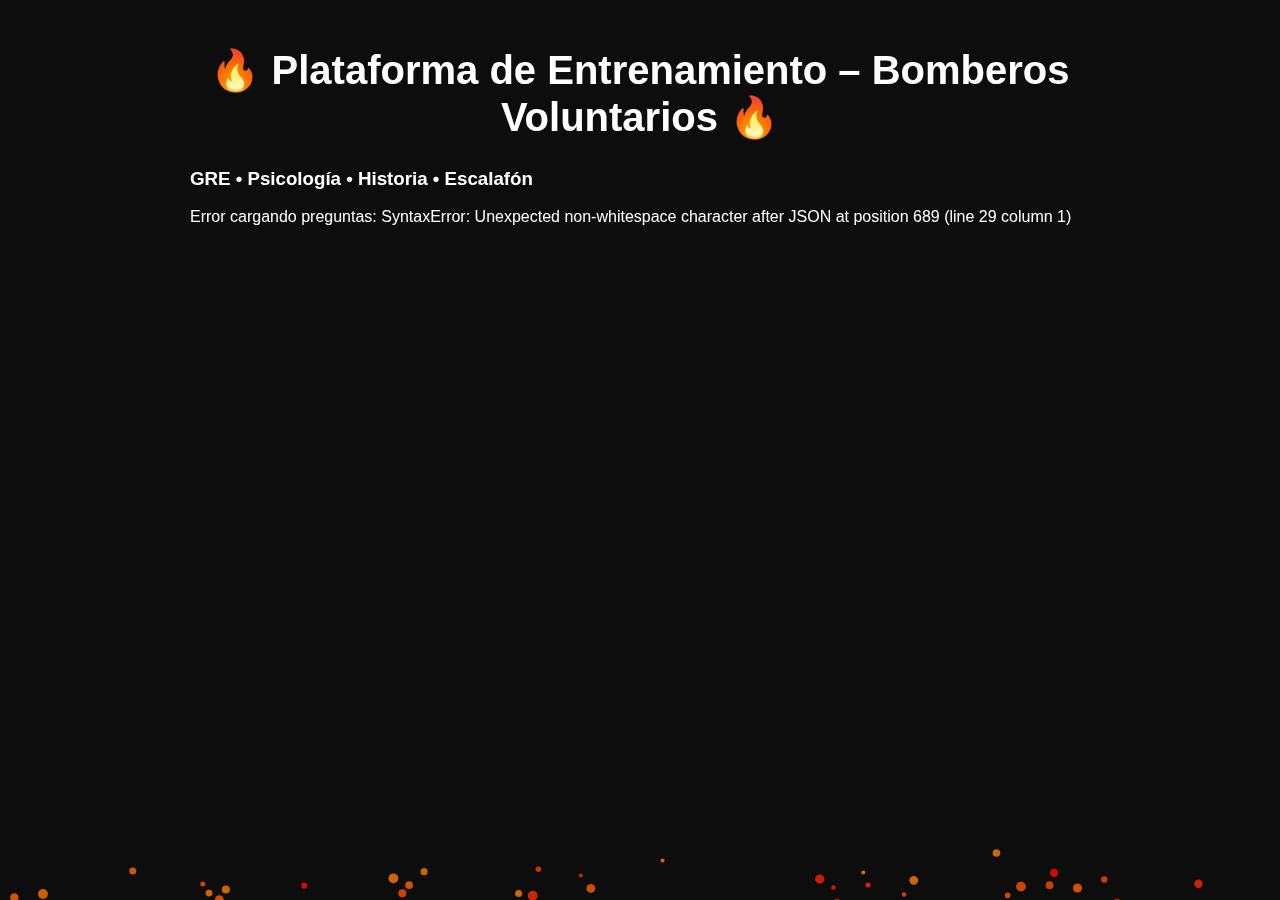
<file: index.html>
<!DOCTYPE html>
<html lang="es">
<head>
  <meta charset="UTF-8">
  <title>Plataforma Bomberil - Versión Oscura</title>
  <link rel="stylesheet" href="estilos.css">
</head>
<body>

<!-- Fondo animado -->
<canvas id="fuego"></canvas>

<div id="app">
  <h1 class="titulo">🔥 Plataforma de Entrenamiento – Bomberos Voluntarios 🔥</h1>
  <h3 class="sub">GRE • Psicología • Historia • Escalafón</h3>

  <div id="cargando">Cargando preguntas...</div>

  <!-- MENÚ PRINCIPAL -->
  <div id="menuPrincipal" class="panel" style="display:none;">
    <button onclick="seleccionarNivel()">Modo Entrenamiento</button>
    <button onclick="iniciarExamen()">Modo Examen</button>
    <button onclick="iniciarSupervivencia()">Modo Supervivencia</button>
    <button onclick="mostrarHistorial()">Historial</button>
  </div>

  <!-- NIVEL -->
  <div id="seleccionNivel" class="panel" style="display:none;">
    <h3>Elegí un nivel:</h3>
    <button onclick="iniciar('facil')">Fácil</button>
    <button onclick="iniciar('medio')">Medio</button>
    <button onclick="iniciar('dificil')">Difícil</button>
    <button onclick="volverMenu()">Volver</button>
  </div>

  <!-- ENTRENAMIENTO -->
  <div id="juego" class="panel" style="display:none;">
    <div id="temporizador">Tiempo: 15</div>
    <p id="pregunta" class="pregunta"></p>
    <div id="opciones"></div>
    <p id="puntaje"></p>
    <button onclick="siguientePregunta()">Siguiente</button>
    <button onclick="volverMenu()">Volver al menú</button>
  </div>

  <!-- EXAMEN -->
  <div id="examen" class="panel" style="display:none;">
    <div id="temporizadorEx">Tiempo: 15</div>
    <h3>Examen Oficial (20 preguntas)</h3>
    <p id="preguntaEx" class="pregunta"></p>
    <div id="opcionesEx"></div>
    <p id="contadorEx"></p>
    <p id="puntajeEx"></p>
    <button onclick="siguienteExamen()">Siguiente</button>
  </div>

  <!-- SUPERVIVENCIA -->
  <div id="supervivencia" class="panel" style="display:none;">
    <div id="temporizadorSup">Tiempo: 15</div>
    <h3>Modo Supervivencia</h3>
    <p id="preguntaSup" class="pregunta"></p>
    <div id="opcionesSup"></div>
    <p id="rachaSup"></p>
    <button onclick="volverMenu()">Volver al menú</button>
  </div>

  <!-- HISTORIAL -->
  <div id="historial" class="panel" style="display:none;">
    <h3>Historial de Exámenes</h3>
    <div id="historialBox"></div>
    <button onclick="volverMenu()">Volver</button>
  </div>

  <!-- RESULTADOS DEL EXAMEN -->
  <div id="resultadoExamen" class="panel" style="display:none;"></div>
</div>

<script src="js/particles.js"></script>
<script src="app.js"></script>
</body>
</html>
</file>
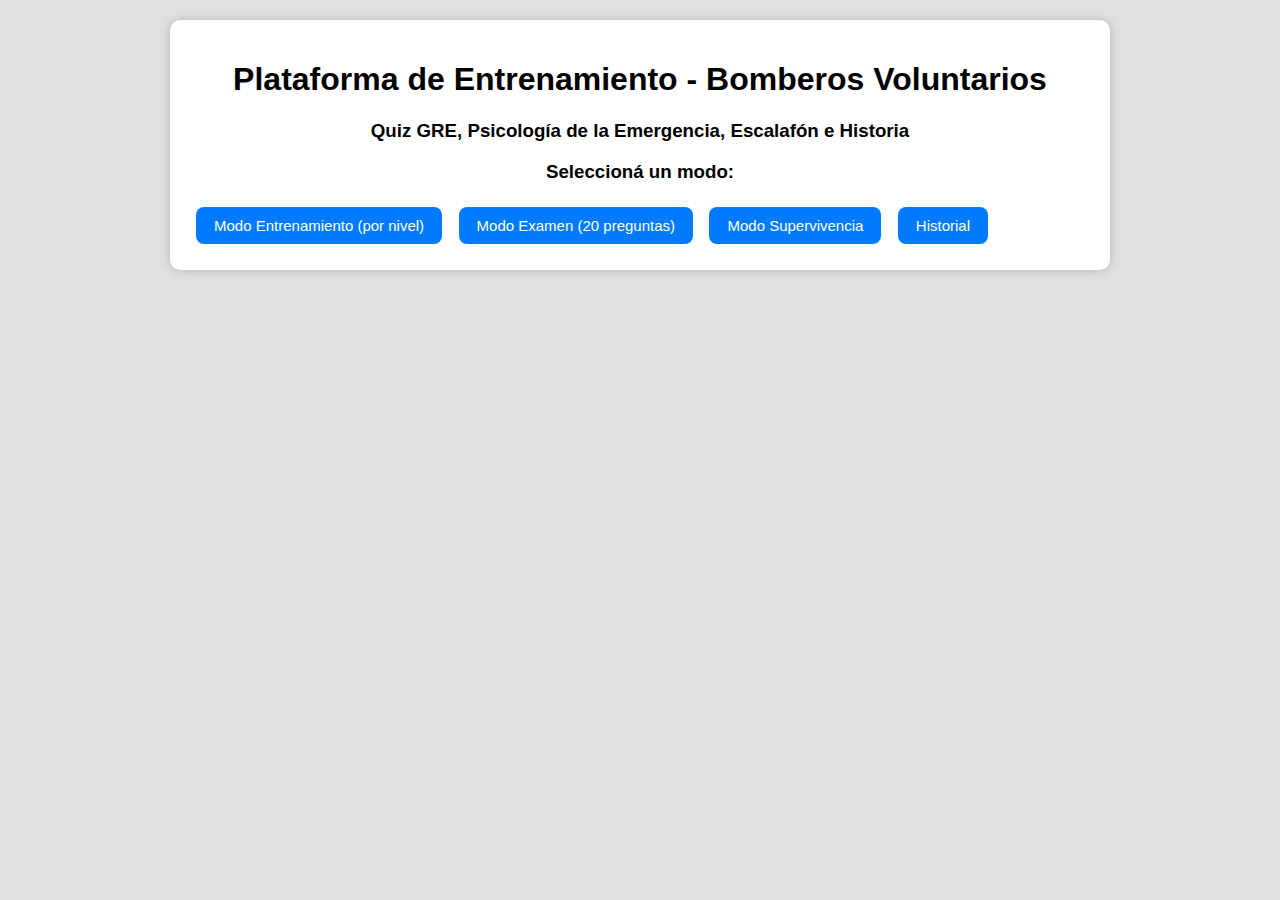
<file: app-bomberos-edu/index.html>
<!DOCTYPE html>
<html lang="es">
<head>
  <meta charset="UTF-8">
  <title>Plataforma Bomberos - Quiz GRE & Psicología</title>
  <link rel="stylesheet" href="estilos.css">
</head>
<body>
<div id="app">
  <h1>Plataforma de Entrenamiento - Bomberos Voluntarios</h1>
  <h3>Quiz GRE, Psicología de la Emergencia, Escalafón e Historia</h3>

  <div id="cargando">Cargando banco de preguntas...</div>

  <div id="menuPrincipal" style="display:none;">
    <h3>Seleccioná un modo:</h3>
    <button onclick="seleccionarNivel()">Modo Entrenamiento (por nivel)</button>
    <button onclick="iniciarExamen()">Modo Examen (20 preguntas)</button>
    <button onclick="iniciarSupervivencia()">Modo Supervivencia</button>
    <button onclick="mostrarHistorial()">Historial</button>
  </div>

  <div id="seleccionNivel" style="display:none;">
    <h3>Elegí un nivel:</h3>
    <button onclick="iniciar('facil')">Fácil</button>
    <button onclick="iniciar('medio')">Medio</button>
    <button onclick="iniciar('dificil')">Difícil</button>
    <button onclick="volverMenu()">Volver</button>
  </div>

  <!-- ENTRENAMIENTO -->
  <div id="juego" style="display:none;">
    <div id="temporizador">Tiempo: 15</div>
    <p id="pregunta"></p>
    <div id="opciones"></div>
    <p id="puntaje"></p>
    <button onclick="siguientePregunta()">Siguiente</button>
    <button onclick="volverMenu()">Volver al menú</button>
  </div>

  <!-- EXAMEN -->
  <div id="examen" style="display:none;">
    <div id="temporizadorEx">Tiempo: 15</div>
    <h3>Examen Oficial (20 preguntas)</h3>
    <p id="preguntaEx"></p>
    <div id="opcionesEx"></div>
    <p id="contadorEx"></p>
    <p id="puntajeEx"></p>
    <button onclick="siguienteExamen()">Siguiente</button>
    <button onclick="volverMenu()">Volver al menú</button>
  </div>

  <!-- SUPERVIVENCIA -->
  <div id="supervivencia" style="display:none;">
    <div id="temporizadorSup">Tiempo: 15</div>
    <h3>Modo Supervivencia</h3>
    <p id="preguntaSup"></p>
    <div id="opcionesSup"></div>
    <p id="rachaSup"></p>
    <button onclick="volverMenu()">Volver al menú</button>
  </div>

  <!-- HISTORIAL -->
  <div id="historial" style="display:none;">
    <h3>Historial de Exámenes</h3>
    <div id="historialBox"></div>
    <button onclick="volverMenu()">Volver</button>
  </div>
</div>

<script src="app.js"></script>
</body>
</html>
</file>
<file: estilos.css>
body {
  margin: 0;
  background: #0d0d0d;
  font-family: Arial;
  color: white;
  overflow-x: hidden;
}

#fuego {
  position: fixed;
  top: 0; left: 0;
  width: 100vw;
  height: 100vh;
  z-index: -2;
}

#app {
  margin: auto;
  max-width: 900px;
  padding: 20px;
  position: relative;
  z-index: 2;
}

.titulo {
  text-align: center;
  font-size: 40px;
  animation: glow 2s infinite alternate;
}

@keyframes glow {
  from { text-shadow: 0 0 10px red; }
  to { text-shadow: 0 0 25px orange; }
}

.panel {
  background: #1a1a1a;
  padding: 20px;
  border-radius: 10px;
  margin-top: 20px;
  box-shadow: 0 0 10px rgba(255,100,0,0.3);
  animation: fade 0.5s ease-in-out;
}

@keyframes fade {
  from { opacity: 0; transform: translateY(10px); }
  to { opacity: 1; transform: translateY(0); }
}

button {
  padding: 10px 20px;
  margin: 8px;
  border: none;
  background: #ff6a00;
  color: white;
  cursor: pointer;
  border-radius: 8px;
  font-size: 18px;
  transition: 0.2s;
}

button:hover {
  background: #ff8c1a;
  transform: scale(1.05);
}

.pregunta {
  font-size: 22px;
  font-weight: bold;
}

.opcion {
  background: #262626;
  padding: 10px;
  border-radius: 10px;
  margin: 8px;
  cursor: pointer;
  border: 1px solid #444;
  transition: 0.2s;
}

.opcion:hover {
  background: #333;
}

.correcta {
  background: #0f7b1f !important;
  border-color: #00ff55 !important;
}

.incorrecta {
  background: #7b0000 !important;
  border-color: #ff4444 !important;
}
</file>
<file: app-bomberos-edu/estilos.css>
body {
  font-family: Arial, sans-serif;
  background: #e0e0e0;
  margin: 0;
  padding: 0;
}

#app {
  max-width: 900px;
  margin: 20px auto;
  background: white;
  padding: 20px;
  border-radius: 10px;
  box-shadow: 0 0 10px rgba(0,0,0,0.2);
  animation: fadein 0.5s ease-in-out;
}

@keyframes fadein {
  from { opacity: 0; transform: translateY(10px); }
  to { opacity: 1; transform: translateY(0); }
}

h1 {
  text-align: center;
}

h3 {
  margin-top: 5px;
  text-align: center;
}

button {
  padding: 10px 18px;
  margin: 6px;
  font-size: 15px;
  cursor: pointer;
  border-radius: 8px;
  border: none;
  background: #007bff;
  color: white;
}

button:hover {
  background: #005ec5;
}

#temporizador,
#temporizadorEx,
#temporizadorSup {
  font-size: 20px;
  font-weight: bold;
  text-align: right;
  color: #b30000;
}

.opcion {
  padding: 10px;
  margin: 8px 0;
  background: #f8f8f8;
  border-radius: 10px;
  cursor: pointer;
  border: 1px solid #ccc;
  transition: 0.2s;
}

.opcion:hover {
  background: #ebebeb;
}

.correcta {
  background: #b6f7b6 !important;
  border-color: green !important;
}

.incorrecta {
  background: #ffbbbb !important;
  border-color: red !important;
}

#cargando {
  text-align: center;
  font-weight: bold;
  padding: 20px;
}

#historialBox {
  background: #fafafa;
  padding: 10px;
  border-radius: 8px;
  margin-top: 10px;
}
</file>
